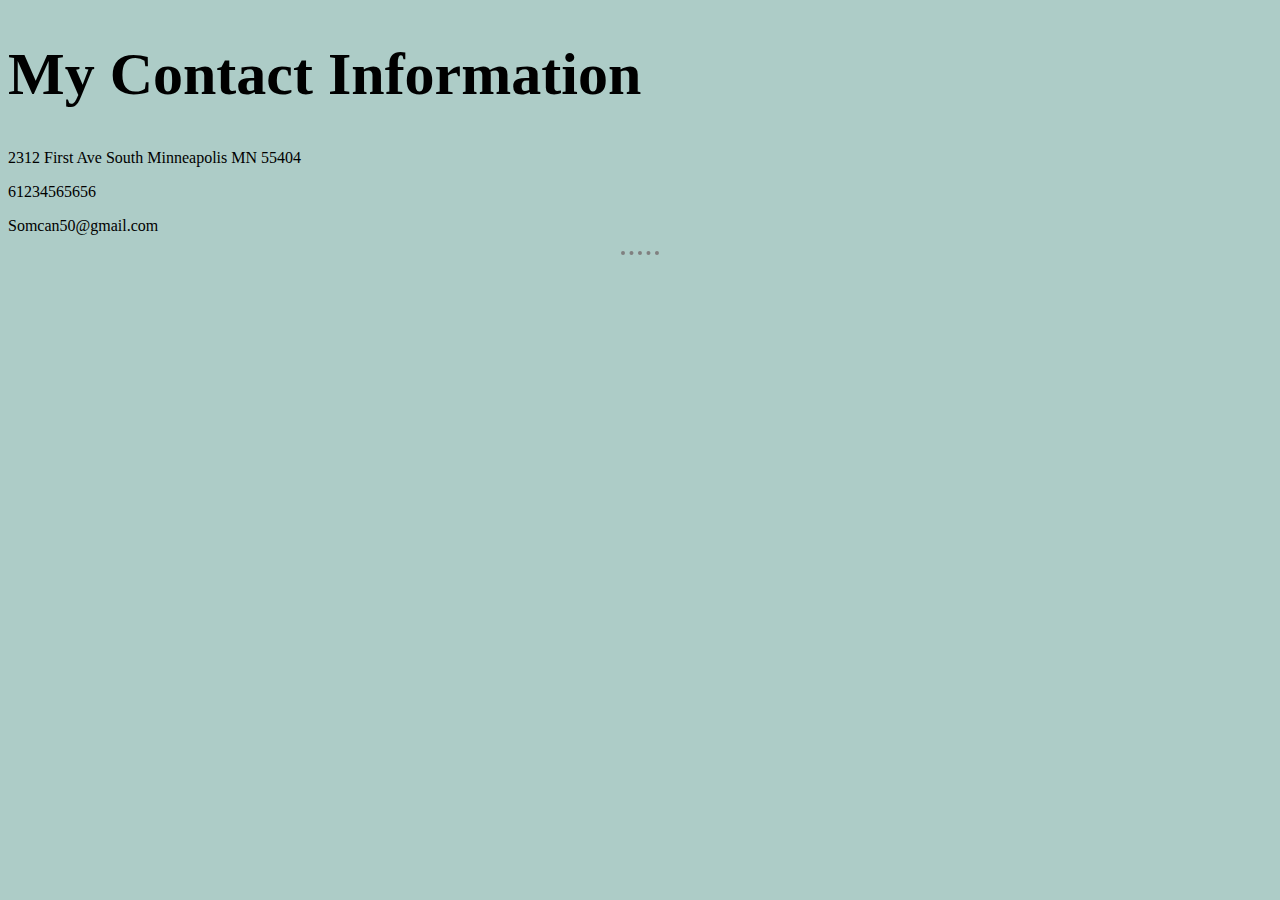
<file: Contact.html>
<!DOCTYPE html>
<html lang="en" dir="ltr">

<head>
  <meta charset="utf-8">
  <title>Contact Information</title>
</head>
<link rel="stylesheet" href="css/styles.css">
<body>
  <h1>My Contact Information</h1>
  <p>2312 First Ave South Minneapolis MN 55404
  </p>
  <p>61234565656</p>
  <p>Somcan50@gmail.com</p>
<hr>






</body>

</html>
</file>
<file: css/styles.css>
/******************Tag selecters**************/
h1 {
  color: #000000;
  font-style: normal;
  font-size: 60px;
}

h3 {
  color: #9a1ba0;
}

hr {
  border-style: none;
  border-top-style: dotted;
  border-color: grey;
  border-width: 4px;
  width: 3%;
}

body {
  background-color:#adccc7;
}

img:hover {
  background-color: blue;
}

/******************Class selecters**************/
.bacon {
  background-color: red;
}

.fish {
  background-color: green;
}

.experience {
  background-color: #ffcd60;
}

.Contact {
  background-color: #c8e8ed;
}

.skills {
  background-color: #d1d1d1;
}



/******************ID selecters**************/
</file>
